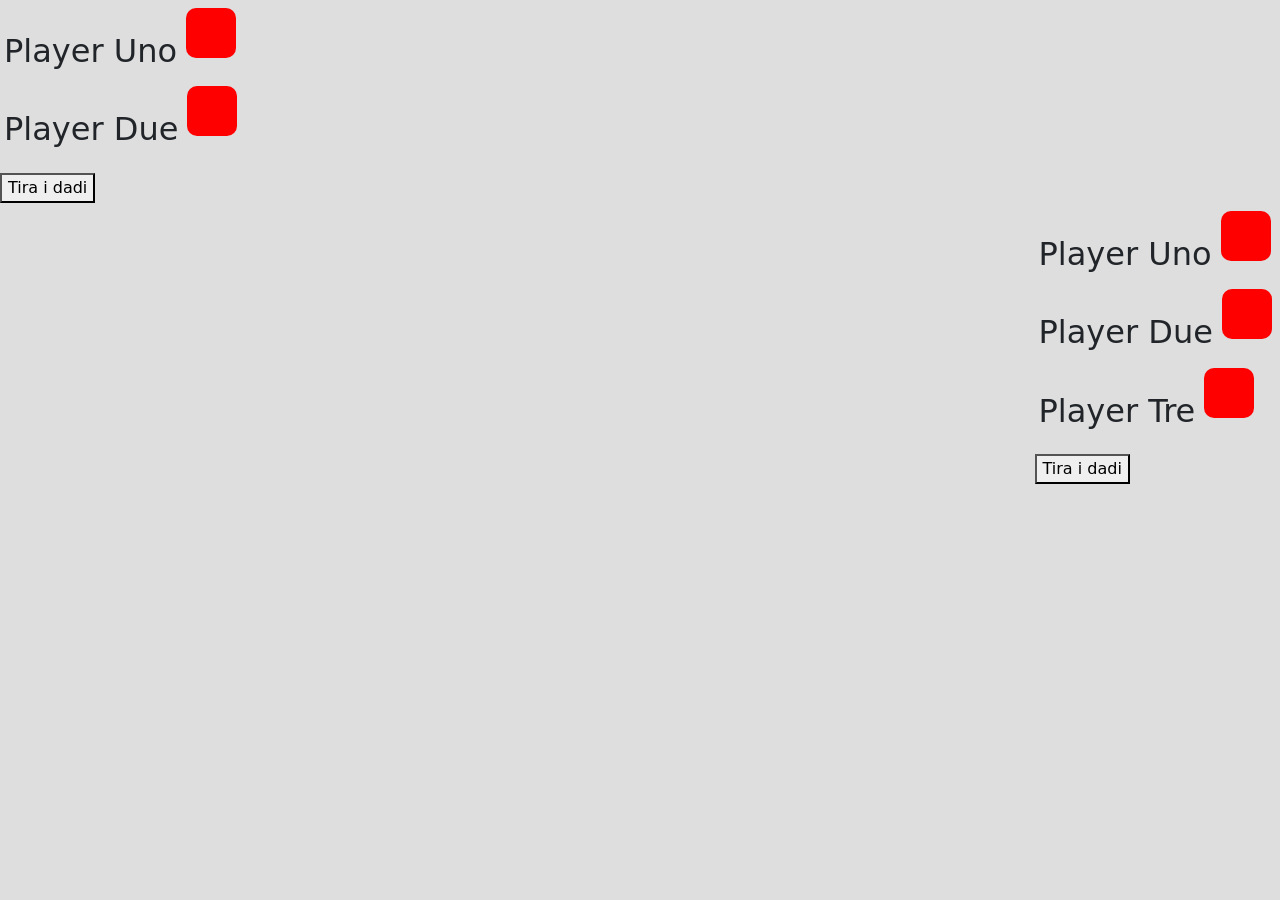
<file: dadi/index.html>
<!DOCTYPE html>
<html lang="It">

<head>
    <meta charset="UTF-8">
    <meta http-equiv="X-UA-Compatible" content="IE=edge">
    <meta name="viewport" content="width=device-width, initial-scale=1.0">
    <!-- BOOTSTRAP CSS only -->
    <link href="https://cdn.jsdelivr.net/npm/bootstrap@5.2.2/dist/css/bootstrap.min.css" rel="stylesheet"
        integrity="sha384-Zenh87qX5JnK2Jl0vWa8Ck2rdkQ2Bzep5IDxbcnCeuOxjzrPF/et3URy9Bv1WTRi" crossorigin="anonymous">
    <!-- STYLE CSS -->
    <link rel="stylesheet" href="./css/style.css">
    <!-- TITLE -->
    <title>Dadi</title>
</head>

<body>
    <div class="my-wrapper d-inline-block">
        <div>
            <div class="m-1">
                <h2 class="d-inline-block">Player Uno</h2>
                <div id="dado-uno" class="dado d-inline-block m-1"></div>
            </div>
            <div class="m-1">
                <h2 class="d-inline-block">Player Due</h2>
                <div id="dado-due" class="dado d-inline-block m-1"></div>
            </div>
            <p></p>
            <button>Tira i dadi</button>
        </div>

        <div class="float-end">
            <div class="m-1">
                <h2 class="d-inline-block">Player Uno</h2>
                <div id="dado-unob" class="dado d-inline-block m-1"></div>
            </div>
            <div class="m-1">
                <h2 class="d-inline-block">Player Due</h2>
                <div id="dado-dueb" class="dado d-inline-block m-1"></div>
            </div>
            <div class="m-1">
                <h2 class="d-inline-block">Player Tre</h2>
                <div id="dado-treb" class="dado d-inline-block m-1"></div>
            </div>
            <p id="p-b"></p>
            <button id="btn-b">Tira i dadi</button>
        </div>
    </div>



    <!-- SCRIPT JS -->
    <script src="./js/script.js"></script>
</body>

</html>
</file>
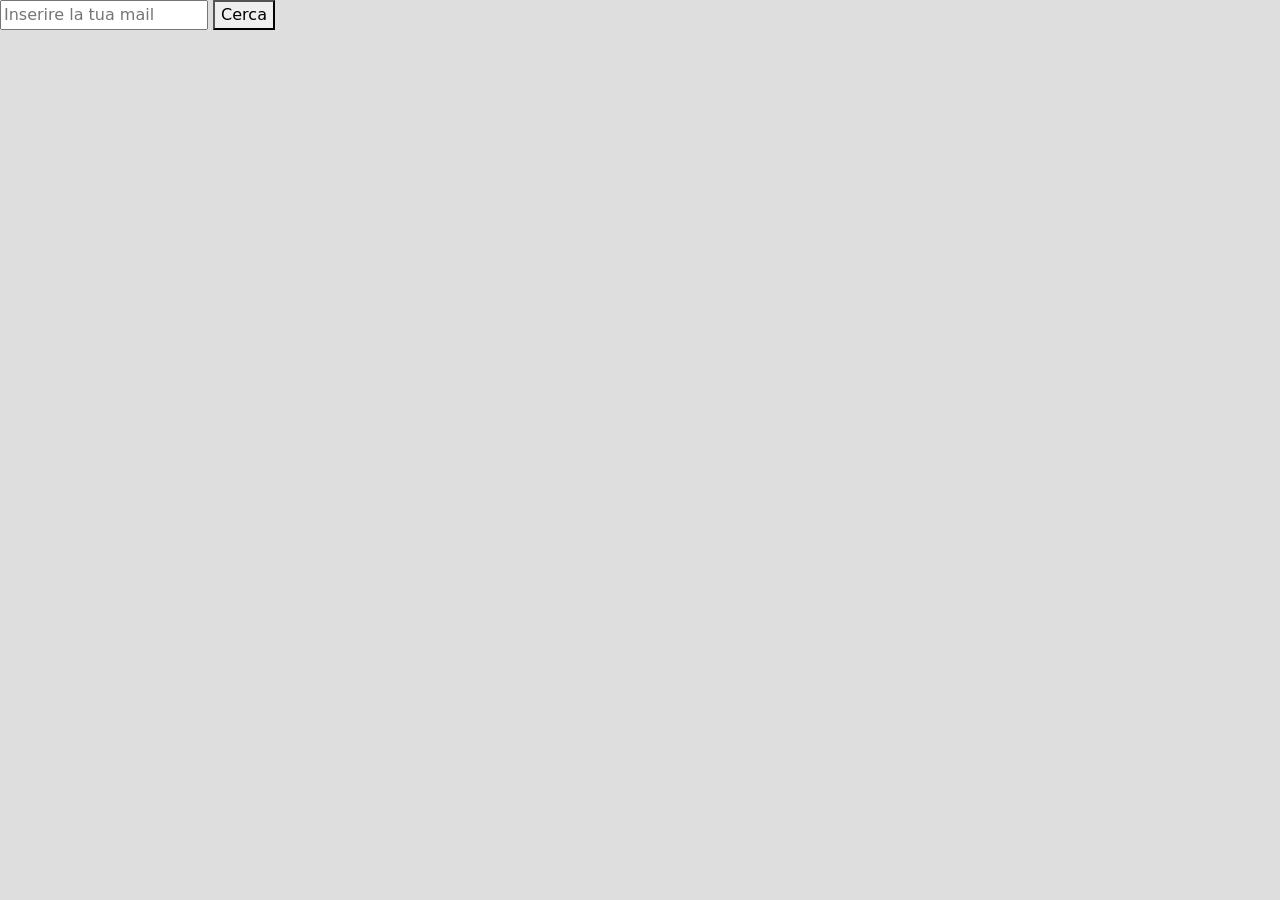
<file: mail/index.html>
<!DOCTYPE html>
<html lang="It">

<head>
    <meta charset="UTF-8">
    <meta http-equiv="X-UA-Compatible" content="IE=edge">
    <meta name="viewport" content="width=device-width, initial-scale=1.0">
    <!-- BOOTSTRAP CSS only -->
    <link href="https://cdn.jsdelivr.net/npm/bootstrap@5.2.2/dist/css/bootstrap.min.css" rel="stylesheet"
        integrity="sha384-Zenh87qX5JnK2Jl0vWa8Ck2rdkQ2Bzep5IDxbcnCeuOxjzrPF/et3URy9Bv1WTRi" crossorigin="anonymous">
    <!-- STYLE CSS -->
    <link rel="stylesheet" href="./css/style.css">
    <!-- TITLE -->
    <title>Mail</title>
</head>

<body>
    <div class="wrapper">
        <input id="mail" type="email" placeholder="Inserire la tua mail">
        <button id="my-btn">Cerca</button>
        <p id="testo"></p>
    </div>

    <!-- SCRIPT JS -->
    <script src="./js/script.js"></script>
</body>

</html>
</file>
<file: dadi/css/style.css>
.my-wrapper {
    background-color: #dedede;
    width: 100%;
    height: 100vh;
}

.dado {
    width: 50px;
    height: 50px;
    background-color: red;
    border-radius: 10px;
    text-align: center;
    line-height: 50px;
    font-weight: 700;
    font-size: x-large;
}
</file>
<file: mail/css/style.css>
.wrapper {
    background-color: #dedede;
    width: 100%;
    height: 100vh;
}
</file>
